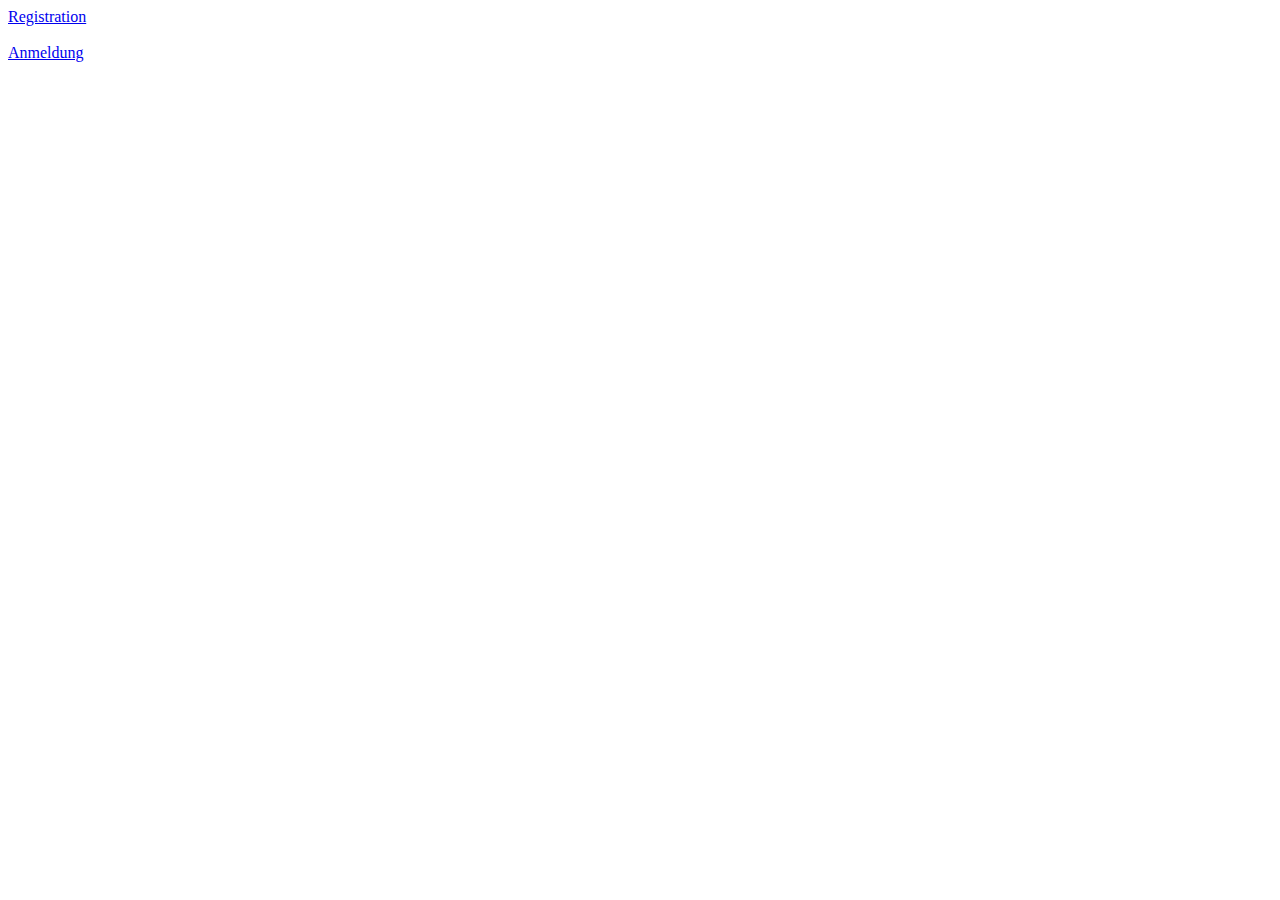
<file: src/main/resources/templates/index.html>
<!DOCTYPE HTML>
<html xmlns:th="http://www.thymeleaf.org">
<head>
    <title>Getting Started: Serving Web Content</title>
    <meta http-equiv="Content-Type" content="text/html; charset=UTF-8" />
</head>
<body>

<a href="/twaddle/user/add">Registration</a><br></br>
<a href="/twaddle/user/login">Anmeldung</a>
</body>
</html>
</file>
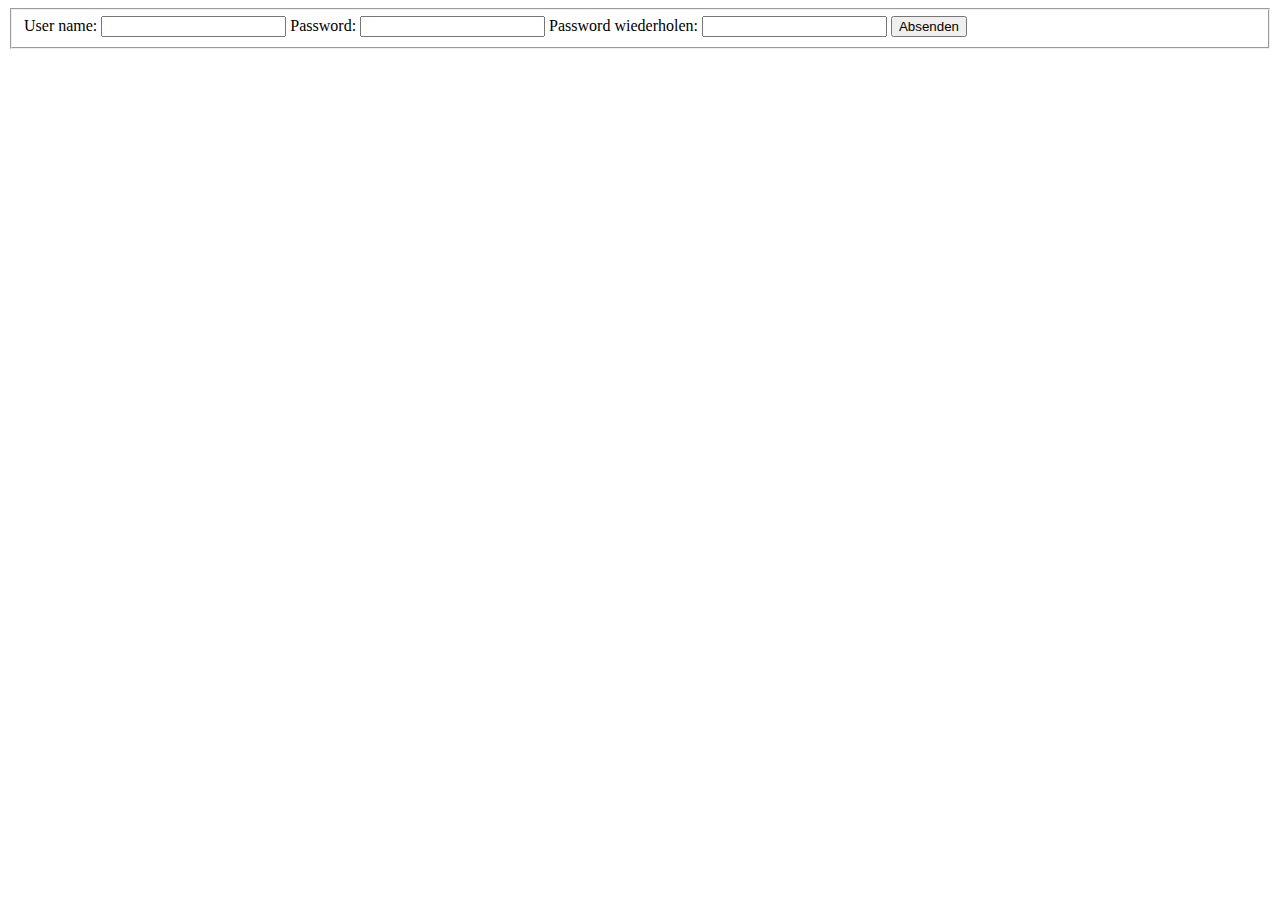
<file: src/main/resources/templates/usercreate.html>
<!DOCTYPE HTML>
<html xmlns:th="http://www.thymeleaf.org">
<head>
    <title>Create User</title>
    <meta http-equiv="Content-Type" content="text/html; charset=UTF-8" />
    <!--<link href="/styles/style.css" rel="stylesheet">-->
</head>
<body>
<main>
    <fieldset>
        <form method="post" action="/twaddle/user/create">
            <label for="userName">User name: </label>
            <input type="text" name="userName" id="userName"></input>
            <label for="passwd">Password: </label>
            <input type="text" name="passwd" id="passwd"></input>
            <label for="passwdwdh">Password wiederholen: </label>
            <input type="text" name="passwdwdh" id="passwdwdh"></input>
            <button type="submit">Absenden</button>
        </form>
    </fieldset>
</main>
</body>
</html>
</file>
